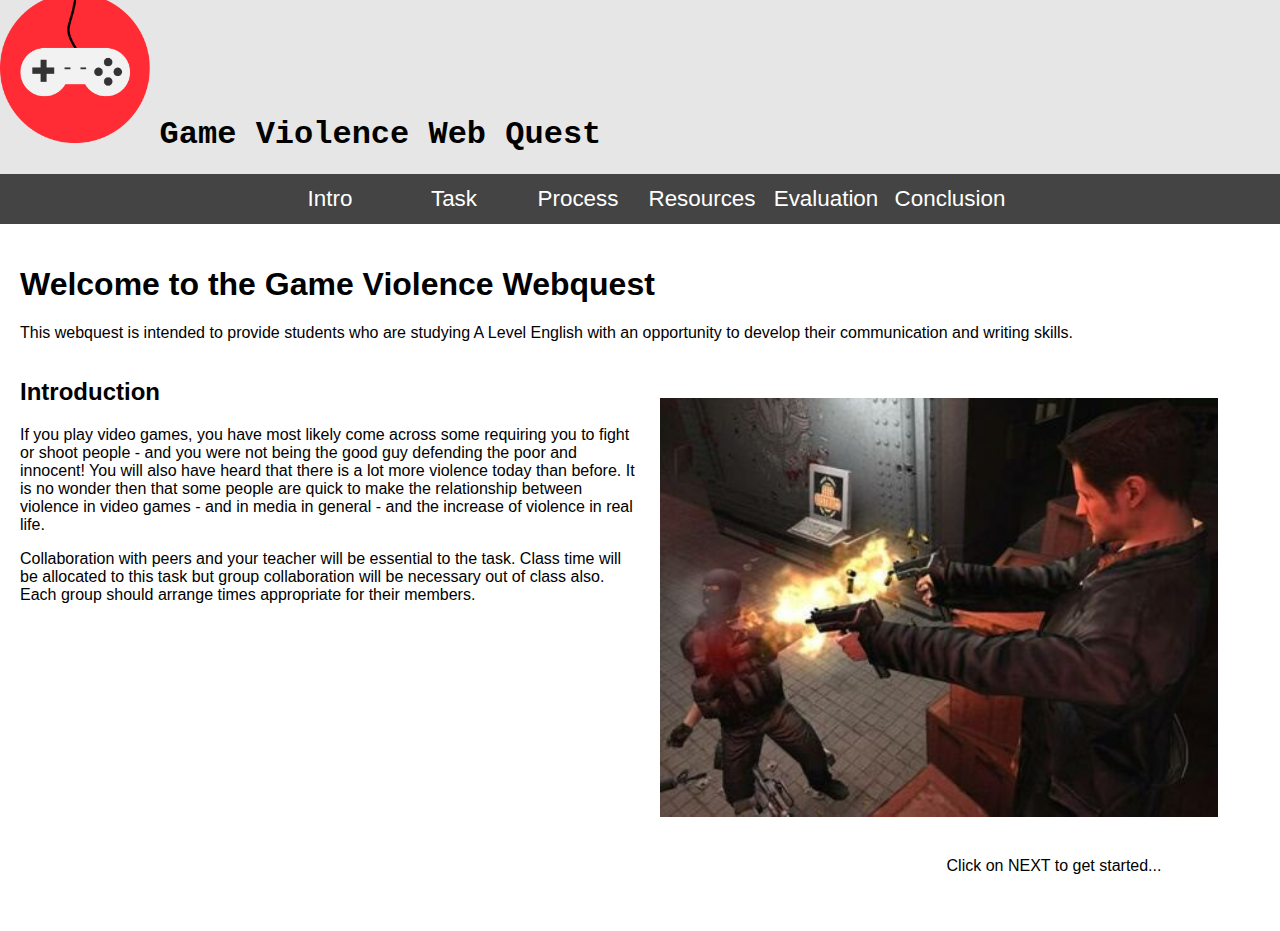
<file: wqviolence1/index.html>
<!DOCTYPE html>
<html lang="en">
<head>
    <meta charset="UTF-8">
    <meta http-equiv="X-UA-Compatible" content="IE=edge">
    <meta name="viewport" content="width=device-width, initial-scale=1.0">
    <title>Game Violence 01</title>
    <link rel="stylesheet" href="gui.css">
</head>
<body>
    <div class="container">
        <div class="topheader">
            <img class="headicon" src="media/gameicon.png" alt="header image">
            <h1>Game Violence Web Quest</h1>
        </div>

        <div class="navbar">
            <ul>
                <li><a href="index.html">Intro</a></li>
                <li><a href="#">Task</a></li>
                <li><a href="#">Process</a></li>
                <li><a href="#">Resources</a></li>
                <li><a href="#">Evaluation</a></li>
                <li><a href="#">Conclusion</a></li>
            </ul>
        </div> 
    
        <div class="mainContent">
            <h1>Welcome to the Game Violence Webquest</h1>
   				
            <p>
               This webquest is intended to provide students who are studying A Level English with an opportunity to develop their communication and writing skills.
            </p> 
            
            <div class="lcont">
                <h2>Introduction</h2>
                <p>
                    If you play video games, you have most likely come across some requiring you to fight or shoot
                    people - and you were not being the good guy defending the poor and innocent! You will also have
                    heard that there is a lot more violence today than before. It is no wonder then that some people are
                    quick to make the relationship between violence in video games - and in media in general - and the
                    increase of violence in real life.
                </p>
                <p>
                    Collaboration with peers and your teacher will be essential to the task. Class time will be
                    allocated to this task but group collaboration will be necessary out of class also. Each group
                    should arrange times appropriate for their members.
                </p>
            </div>
            <div class="rcont">
                <img src="media/videogame.jpeg">
            </div>
            
            <div class="boldtext">
               Click on NEXT to get started...
            </div>

        </div>
    </div>
</body>
</html>
</file>
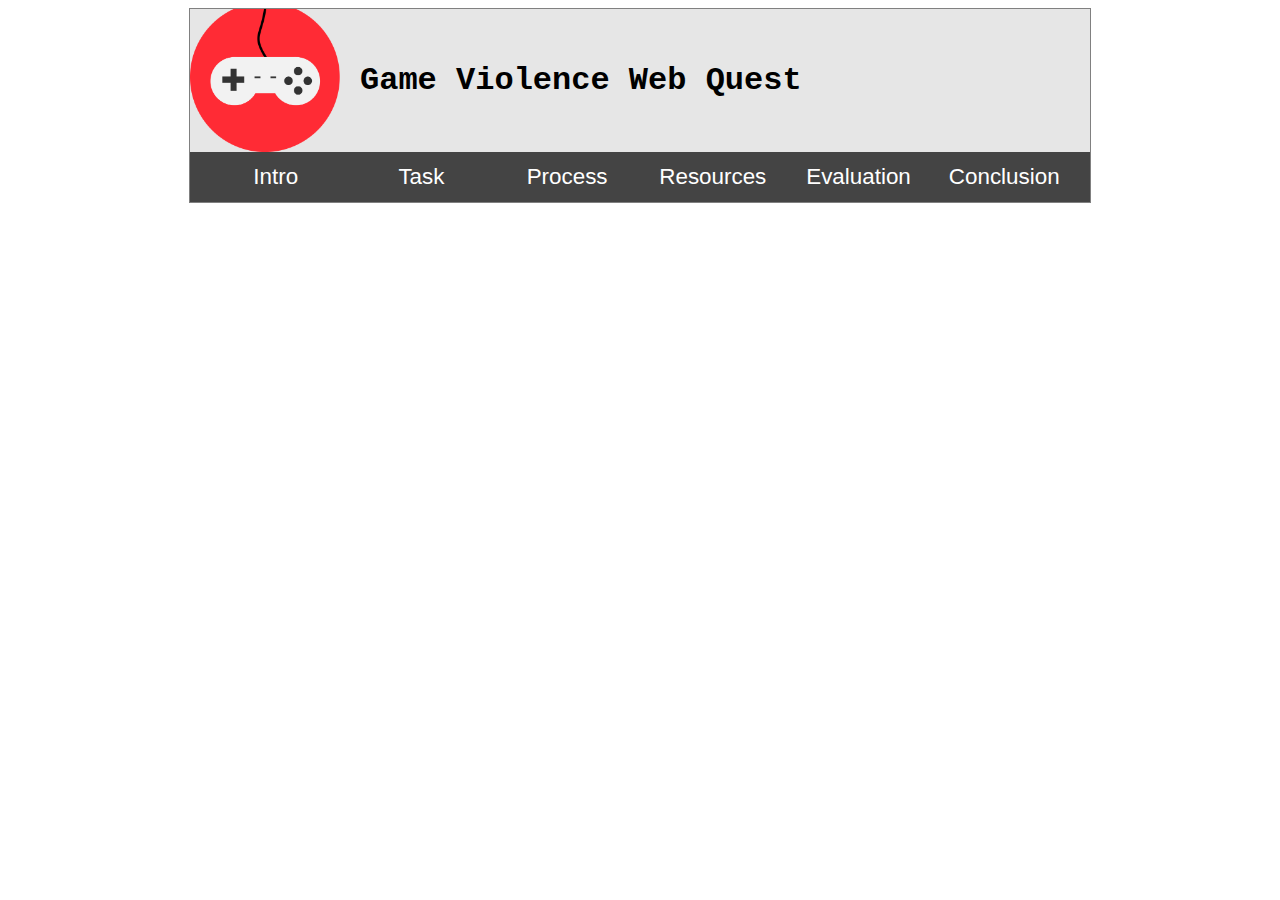
<file: wqviolence2/index.html>
<!DOCTYPE html>
<html lang="en">
<head>
    <meta charset="UTF-8">
    <meta http-equiv="X-UA-Compatible" content="IE=edge">
    <meta name="viewport" content="width=device-width, initial-scale=1.0">
    <title>Document</title>
    <title>Game Violence 02</title>
    <link rel="stylesheet" href="gui.css";>
</head>
<body>
    
    <div class="container">
        <div class="topheader">
           <img class="headicon" src="media/gameicon.png" alt="header image">
           <h1>Game Violence Web Quest</h1>
        </div>

        <div class="navbar">
            <a href="index.html">Intro</a>
            <a href="#">Task</a>
            <a href="#">Process</a>
            <a href="#">Resources</a>
            <a href="#">Evaluation</a>
            <a href="#">Conclusion</a>
        </div> 
    
        <div class="mainContent">

        </div>
    </div>

</body>
</html>
</file>
<file: wqviolence1/gui.css>
.container{
    width: 900px;
    margin: 0 auto;
    border: thin solid grey;
}

.headicon
    {width:150px;
}

.topheader{
    background-color: #e6e6e6;
    font-family: 'Courier New', Courier, monospace;
}

.topheader h1{
    display: inline-block;
}

.navbar ul {
    list-style: none;
    background-color: #444;
    text-align: center;
    padding: 0;
    margin: 0;
}

.navbar li {
    font-family: Arial, Helvetica, sans-serif;
    font-size: 1.2em;
    display: inline-block;
    width: 120px;
    height: 50px;
    line-height: 50px;
    font-size: 1.4em;
}

.navbar a {
    text-decoration: none;
    color: #fff;
    display: block;
}

.navbar a:hover {
    background-color: #005f5f;
}

.mainContent{
padding: 20px;
font-family: Arial, Helvetica, sans-serif;
overflow: auto;
}

.lcont{ 
    float:left;
    width: 50%;
    padding-right: 20px;
}

.rcont{ 
    float: left;
    width: 45%;
    padding-top: 40px;
}

.rcont img{
    width: 100%;
}

.boldtext{
    width: 30%;
    height: 50px;
    line-height: 50px;
    text-align: center;
    float: right;
    margin: 20px;
}


@media only screen and (max-width: 610px) {
    .topheader h1{
        display: block;      
        font-size: 1.5em;
        padding-left: 10px;
    }
    .headicon{
        width:70px;
    }
} 

body{
    margin:0;
}
.container{
    width: 100%;
    border-width: 0;
}
</file>
<file: wqviolence2/gui.css>
.container{
    width: 900px;
    margin: 0 auto;
    border: thin solid grey;
}

.headicon{
    width:150px;
}

.topheader{
    display: flex;
    background-color: #E6E6E6;
    font-family: 'Courier New', Courier, monospace;
}

.topheader  h1{
    align-self: center;
    margin-left: 20px;
}


.navbar{
    display: flex;
    flex-wrap: wrap;
    justify-content: space-evenly;
    background-color: #444;
}

.navbar a{
    text-decoration: none;
    color: #fff;
    font-family: Arial, Helvetica, sans-serif;
    width: 120px;
    height: 50px;
    line-height: 50px;
    font-size: 1.4em;
    text-align: center;
}

.navbar a:hover {
    background-color: #005f5f;
}
</file>
